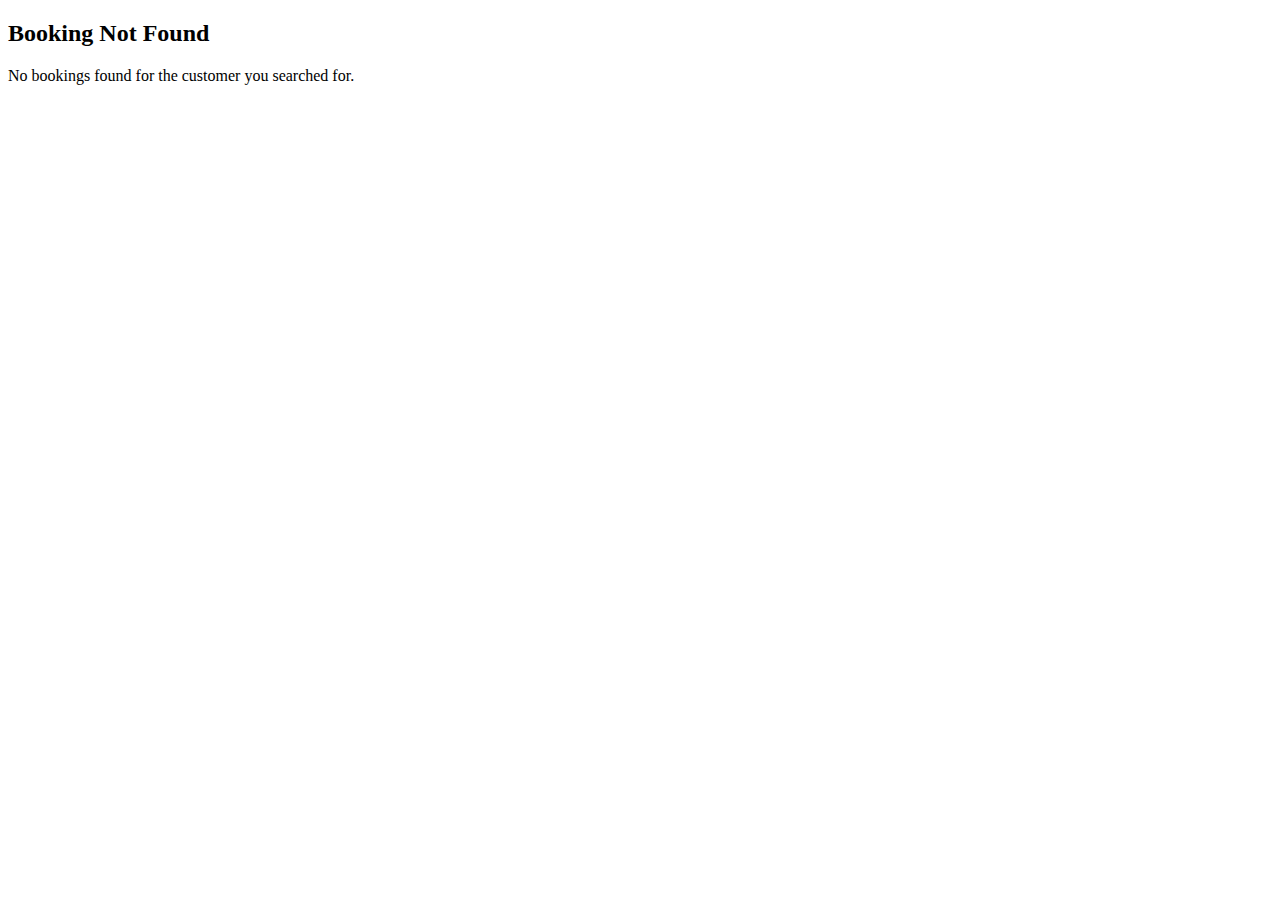
<file: templates/booking_ot_found.html>
<!DOCTYPE html>
<html lang="en">
<head>
    <meta charset="UTF-8">
    <meta name="viewport" content="width=device-width, initial-scale=1.0">
    <title>Booking Not Found</title>
</head>
<body>
    <h2>Booking Not Found</h2>
    <p>No bookings found for the customer you searched for.</p>
</body>
</html>
</file>
